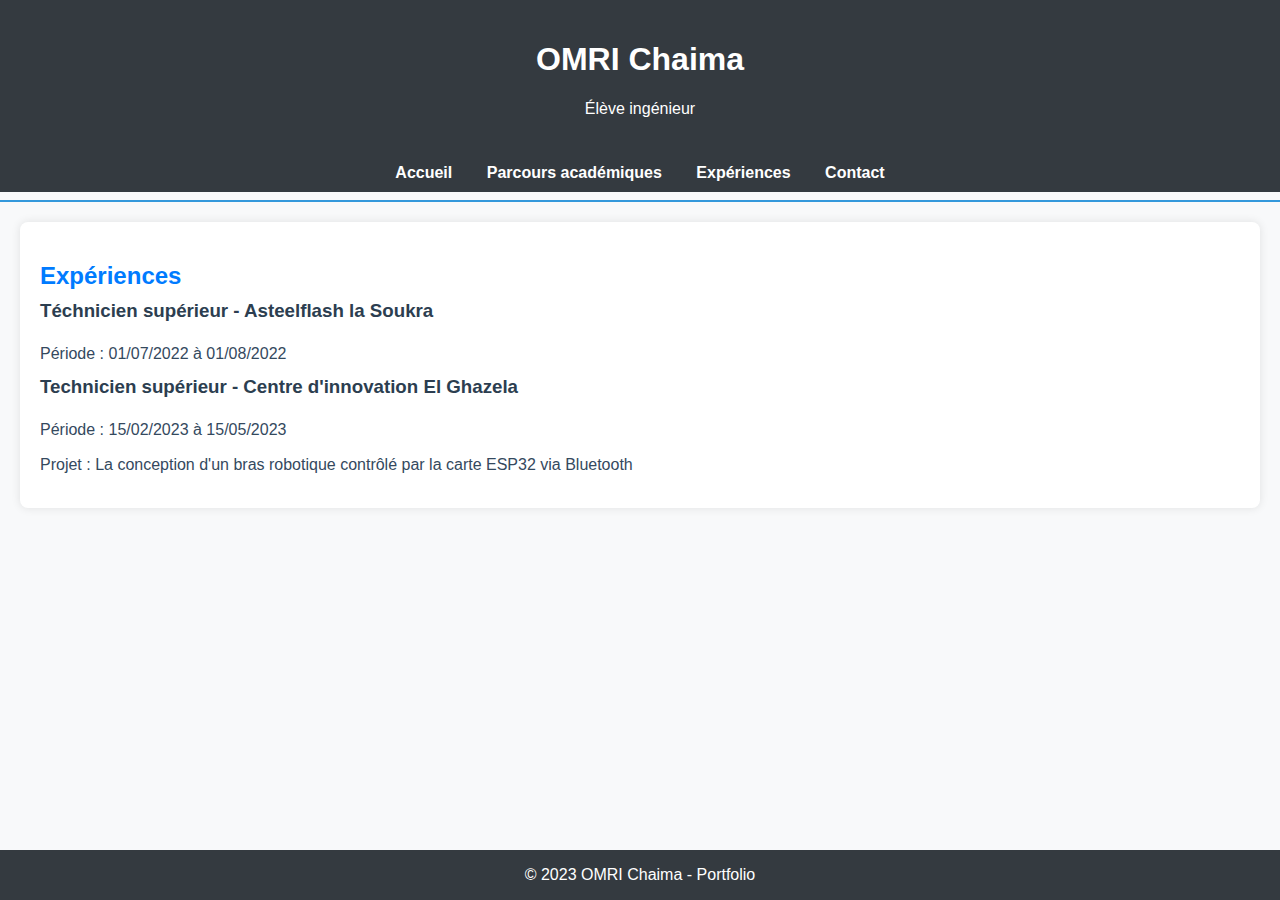
<file: experiences.html>
<!DOCTYPE html>
<html lang="fr">

<head>
    <meta charset="UTF-8">
    <title>Expériences - OMRI Chaima</title>
    <link rel="stylesheet" href="experiences.css">
</head>

<body>
    <header>
        <h1>OMRI Chaima</h1>
        <p>Élève ingénieur</p>
    </header>
    <nav>
        <a href="index.html">Accueil</a>
        <a href="parcours.html">Parcours académiques</a>
        <a href="experiences.html">Expériences</a>
        <a href="contact.html">Contact</a>
    </nav>
    <hr>

    <section id="experiences">
        <h2>Expériences</h2>
        <div>
            <h3>Téchnicien supérieur - Asteelflash la Soukra</h3>
            <p>Période : 01/07/2022 à 01/08/2022</p>
        </div>

        <div>
            <h3>Technicien supérieur - Centre d'innovation El Ghazela</h3>
            <p>Période : 15/02/2023 à 15/05/2023</p>
            <p>Projet : La conception d'un bras robotique contrôlé par la carte ESP32 via Bluetooth</p>
        </div>
    </section>

    <footer>
        <p>&copy; 2023 OMRI Chaima - Portfolio</p>
    </footer>
</body>

</html>
</file>
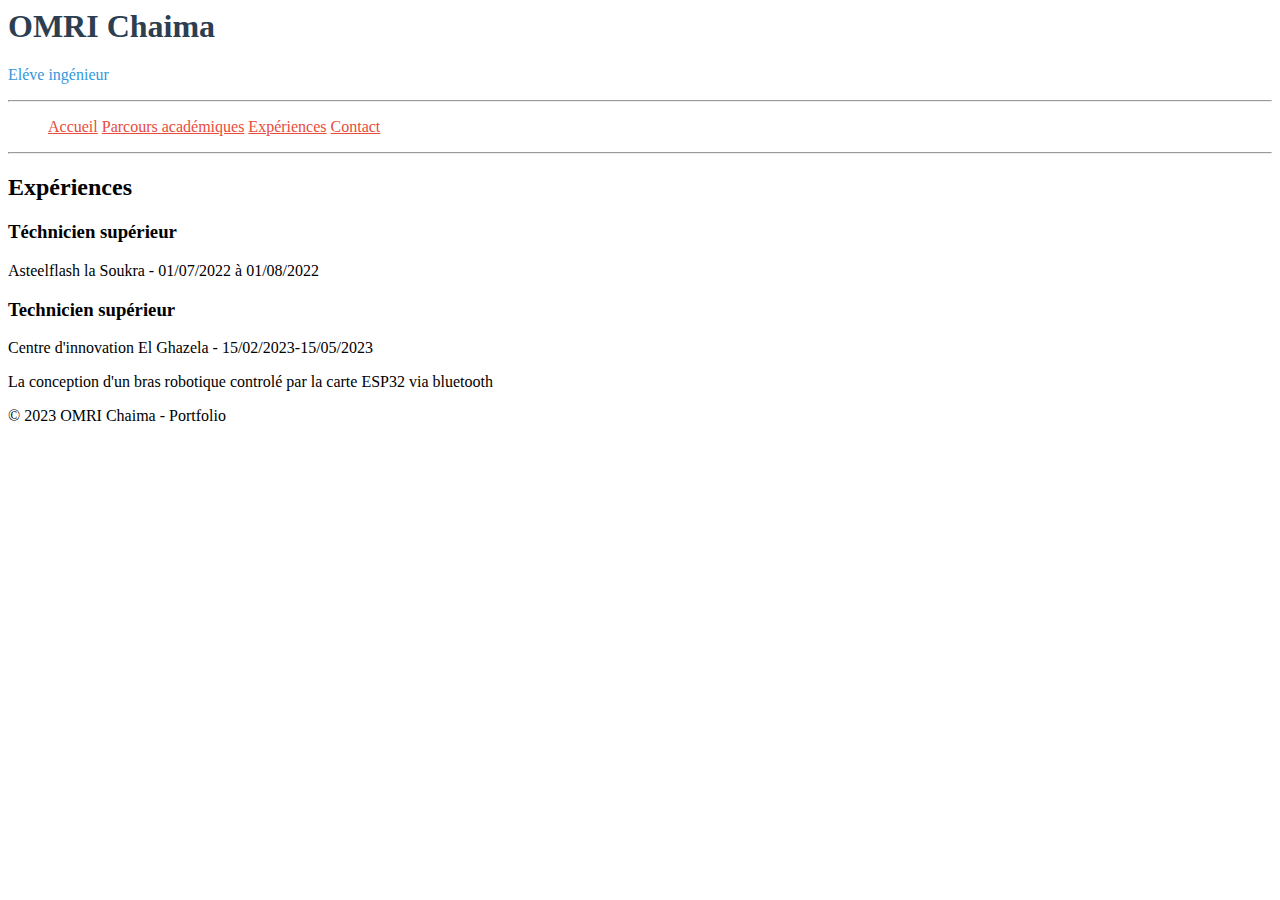
<file: Expériences.html>
<html>

<head>
    <meta charset="UTF-8">
    <title>Expériences - OMRI Chaima</title>
</head>

<body>
    <header>
        <h1 style="color: #2c3e50;"> OMRI Chaima</h1>
        <p style="color: #3498db;"> Eléve ingénieur</p>
    </header>
    <hr>
    <nav>
        <ul>
           <a href="index.html" style="color: #e74c3c;" >Accueil</a>
                <a href="parcours.html" style="color: #e74c3c;">Parcours académiques</a>
                <a href="experiences.html"style="color: #e74c3c;">Expériences</a>
                <a href="contact.html" style="color: #e74c3c;">Contact</a>
        </ul>
    </nav>
    <hr>
    <section id="experiences">
        <h2>Expériences</h2>
        <div>
            <h3>Téchnicien supérieur</h3>
            <p>Asteelflash la Soukra - 01/07/2022 à 01/08/2022</p>
       
        </div>

        <div>
            <h3>Technicien supérieur</h3>
            <p>Centre d'innovation El Ghazela - 15/02/2023-15/05/2023</p>
            <p>La conception d'un bras robotique controlé par la carte ESP32 via bluetooth</p>
        </div>

      
    </section>

    <footer>
        <p>&copy; 2023 OMRI Chaima - Portfolio</p>
    </footer>
</body>

</html>
</file>
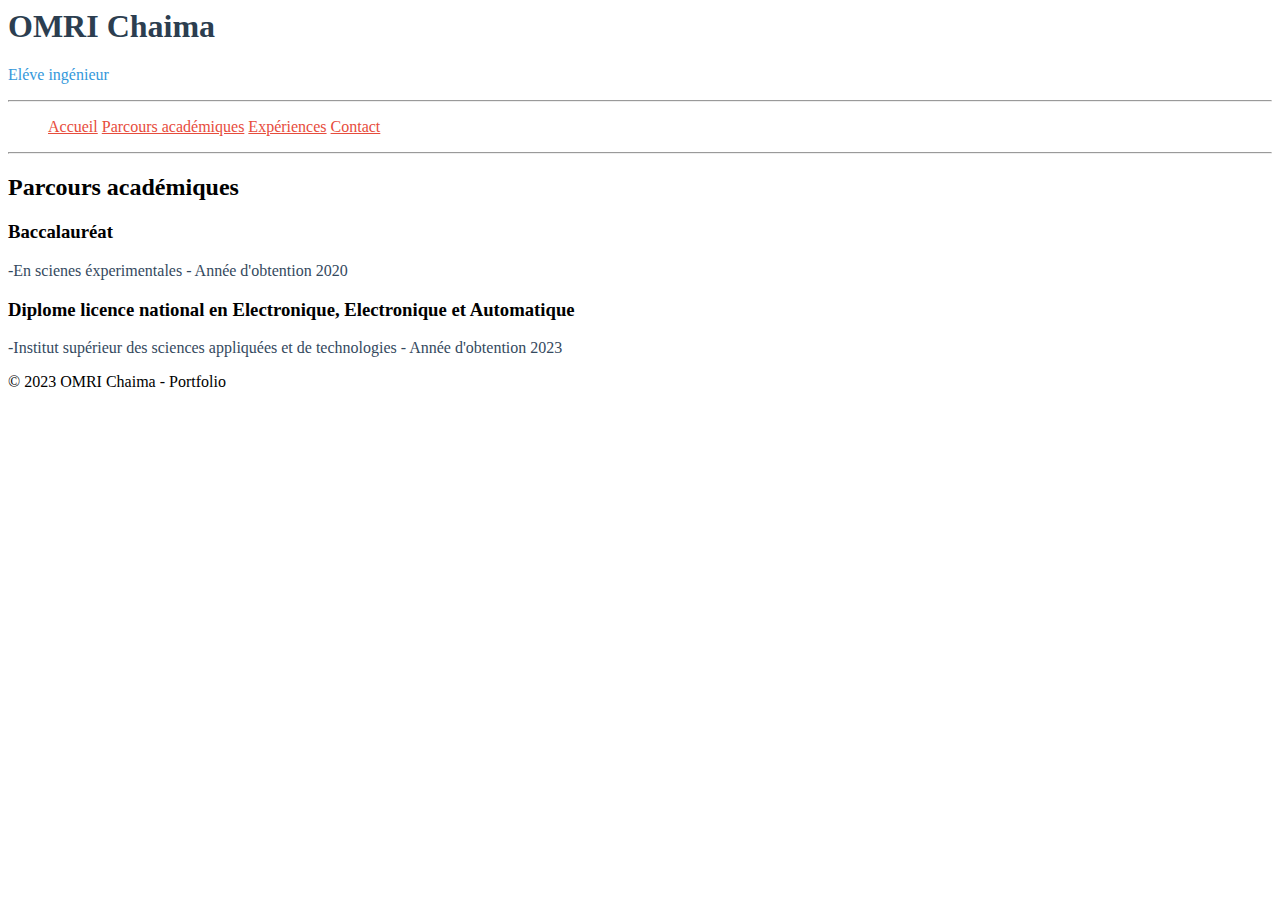
<file: Parcours académiques.html>
<html>
<head>
    <meta charset="UTF-8">
    <title>Parcours académiques - OMRI Chaima</title>
</head>

<body>
    <header>
        <h1 style="color: #2c3e50;">OMRI Chaima</h1>
        <p style="color: #3498db;">Eléve ingénieur</p>
    </header>
    <hr>
    <nav>
        <ul>
            <a href="index.html" style="color: #e74c3c;" >Accueil</a>
                <a href="parcours.html" style="color: #e74c3c;">Parcours académiques</a>
                <a href="experiences.html"style="color: #e74c3c;">Expériences</a>
                <a href="contact.html" style="color: #e74c3c;">Contact</a>
        </ul>
    </nav>
    <hr>
    <section id="parcours">

        <h2>Parcours académiques</h2>
		 <div>
          <h3>Baccalauréat</h3>
		  <p style="color: #34495e;">-En scienes éxperimentales - Année d'obtention 2020</p>
        </div>
        <div>
          <h3>Diplome licence national en Electronique, Electronique et Automatique</h3>
            <p style="color: #34495e;">-Institut supérieur des sciences appliquées et de technologies - Année d'obtention 2023</p>
        </div>

       <!-- <div>
            <h3>Titre du diplôme 2</h3>
            <p>Université ABC - Année d'obtention</p>
        </div>

        <!-- Ajoutez autant d'éléments que nécessaire pour détailler votre parcours académique -->
    </section>

    <footer>
        <p>&copy; 2023 OMRI Chaima - Portfolio</p>
    </footer>
</body>

</html>
</file>
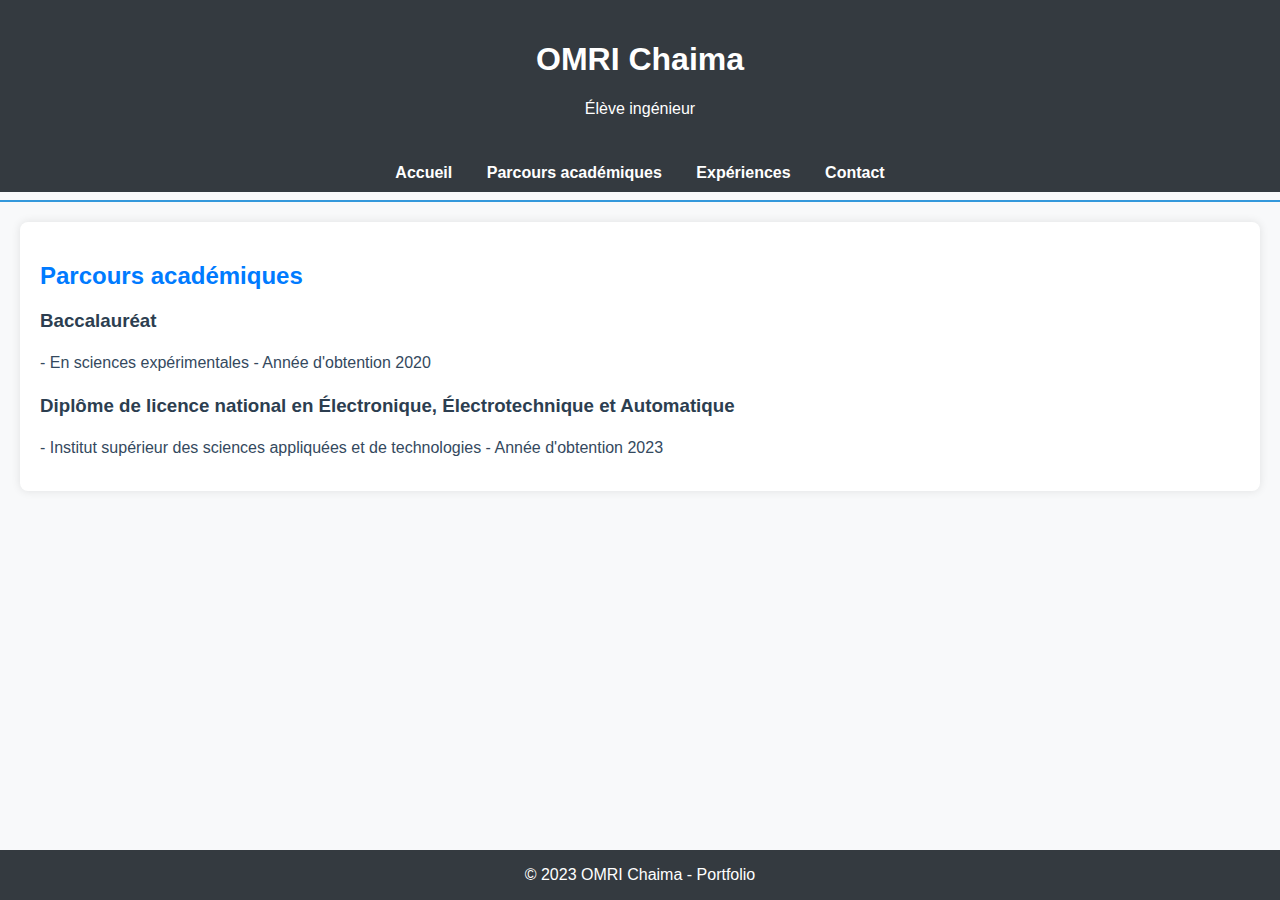
<file: parcours.html>
<!DOCTYPE html>
<html lang="fr">

<head>
    <meta charset="UTF-8">
    <title>Parcours académiques - OMRI Chaima</title>
    <link rel="stylesheet" href="parcours.css">
</head>

<body>
    <header>
        <h1>OMRI Chaima</h1>
        <p>Élève ingénieur</p>
    </header>
    <nav>
        <a href="index.html">Accueil</a>
        <a href="parcours.html">Parcours académiques</a>
        <a href="experiences.html">Expériences</a>
        <a href="contact.html">Contact</a>
    </nav>
    <hr>

    <section id="parcours">
        <h2>Parcours académiques</h2>
        <div>
            <h3>Baccalauréat</h3>
            <p>- En sciences expérimentales - Année d'obtention 2020</p>
        </div>
        <div>
            <h3>Diplôme de licence national en Électronique, Électrotechnique et Automatique</h3>
            <p>- Institut supérieur des sciences appliquées et de technologies - Année d'obtention 2023</p>
        </div>
    </section>

    <footer>
        <p>&copy; 2023 OMRI Chaima - Portfolio</p>
    </footer>
</body>

</html>
</file>
<file: experiences.css>
body {
    font-family: 'Segoe UI', Tahoma, Geneva, Verdana, sans-serif;
    margin: 0;
    padding: 0;
    background-color: #f8f9fa;
    color: #333;
}

header {
    background-color: #343a40;
    text-align: center;
    padding: 20px;
    color: #fff;
}

nav {
    background-color: #343a40;
    text-align: center;
    padding: 10px 0;
}

nav a {
    color: #fff;
    margin: 0 15px;
    text-decoration: none;
    font-weight: bold;
    transition: color 0.3s ease-in-out;
}

nav a:hover {
    color: #e74c3c;
}

hr {
    border: 1px solid #3498db;
}

section {
    background-color: #fff;
    padding: 20px;
    margin: 20px;
    border-radius: 8px;
    box-shadow: 0 0 10px rgba(0, 0, 0, 0.1);
}

section h2 {
    color: #007bff;
    margin-bottom: 10px;
}

section h3 {
    color: #2c3e50;
    margin-top: 0;
}

section p {
    line-height: 1.6;
    color: #34495e;
    margin: 10px 0;
}

footer {
    background-color: #343a40;
    color: #fff;
    text-align: center;
    padding: 0px;
    position: fixed;
    bottom: 0;
    width: 100%;
}
</file>
<file: parcours.css>
body {
    font-family: 'Segoe UI', Tahoma, Geneva, Verdana, sans-serif;
    margin: 0;
    padding: 0;
    background-color: #f8f9fa;
    color: #333;
}

header {
    background-color: #343a40;
    text-align: center;
    padding: 20px;
    color: #fff;
}

nav {
    background-color: #343a40;
    text-align: center;
    padding: 10px 0;
}

nav a {
    color: #fff;
    margin: 0 15px;
    text-decoration: none;
    font-weight: bold;
    transition: color 0.3s ease-in-out;
}

nav a:hover {
    color: #e74c3c;
}

hr {
    border: 1px solid #3498db;
}

section {
    background-color: #fff;
    padding: 20px;
    margin: 20px;
    border-radius: 8px;
    box-shadow: 0 0 10px rgba(0, 0, 0, 0.1);
}

section h2 {
    color: #007bff;
}

section h3 {
    color: #2c3e50;
}

section p {
    line-height: 1.6;
    color: #34495e;
    margin: 10px 0;
}

footer {
    background-color: #343a40;
    color: #fff;
    text-align: center;
    padding: 0px;
    position: fixed;
    bottom: 0;
    width: 100%;
}
</file>
